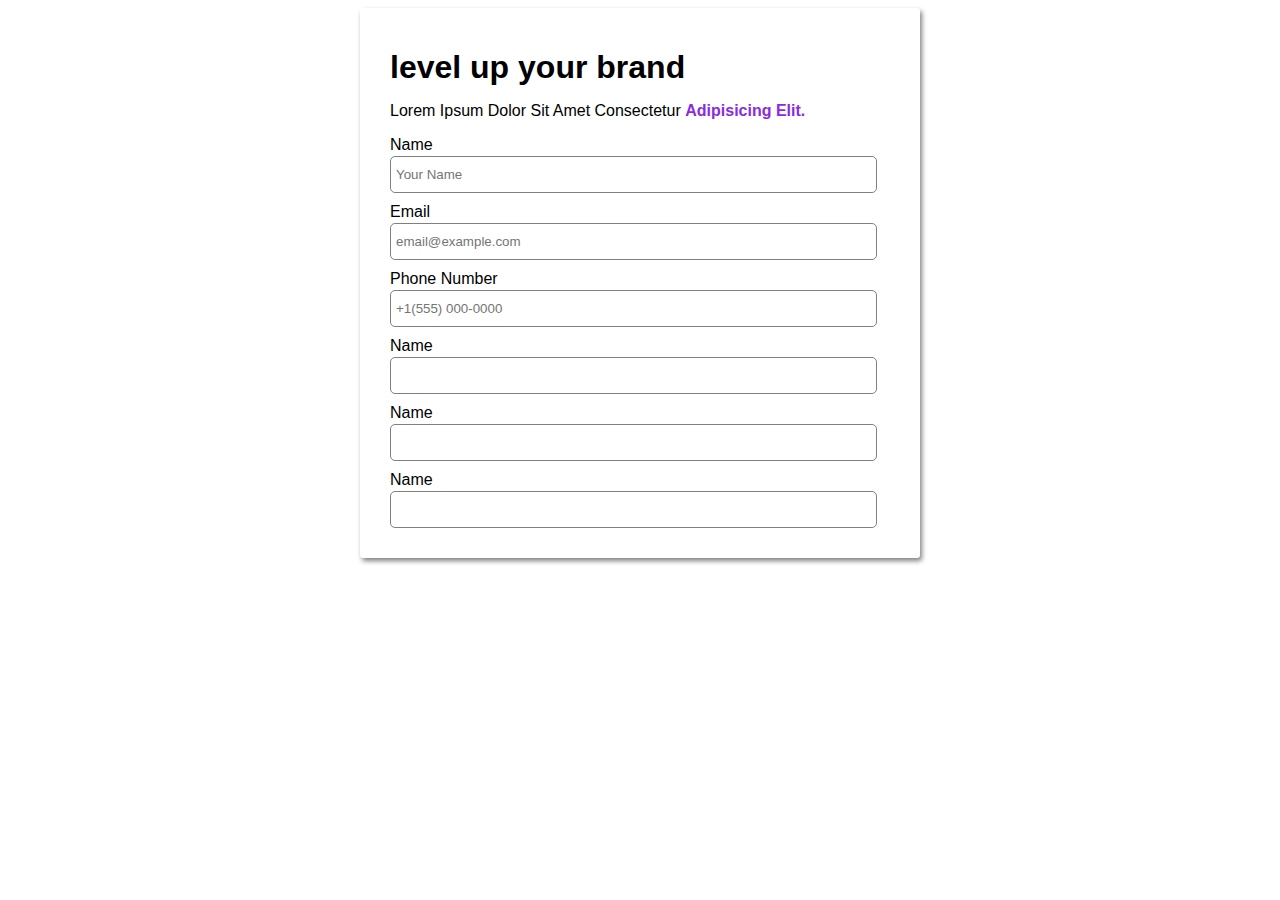
<file: css02/index.html>
<!DOCTYPE html>
<html lang="en">
  <head>
    <meta charset="UTF-8" />
    <meta name="viewport" content="width=device-width, initial-scale=1.0" />
    <title>CSS FORM</title>
    <link rel="stylesheet" href="./style.css" />
  </head>
  <body>
    <div class="contact-form">
      <h1 class="title">level up your brand</h1>
      <p class="subtitle">
        Lorem ipsum dolor sit amet consectetur
        <strong>adipisicing elit.</strong>
      </p>
      <form>
        <div>
          <label>Name</label>
          <input name="name" type="text" placeholder="Your Name" />
        </div>
        <div>
          <label>Email</label>
          <input name="email" type="email" placeholder="email@example.com" />
        </div>
        <div>
          <label>Phone Number</label>
          <input name="phone" type="number" placeholder="+1(555) 000-0000" />
        </div>
        <div>
          <label>Name</label>
          <input />
        </div>
        <div>
          <label>Name</label>
          <input />
        </div>
        <div>
          <label>Name</label>
          <input />
        </div>
      </form>
    </div>
  </body>
</html>
</file>
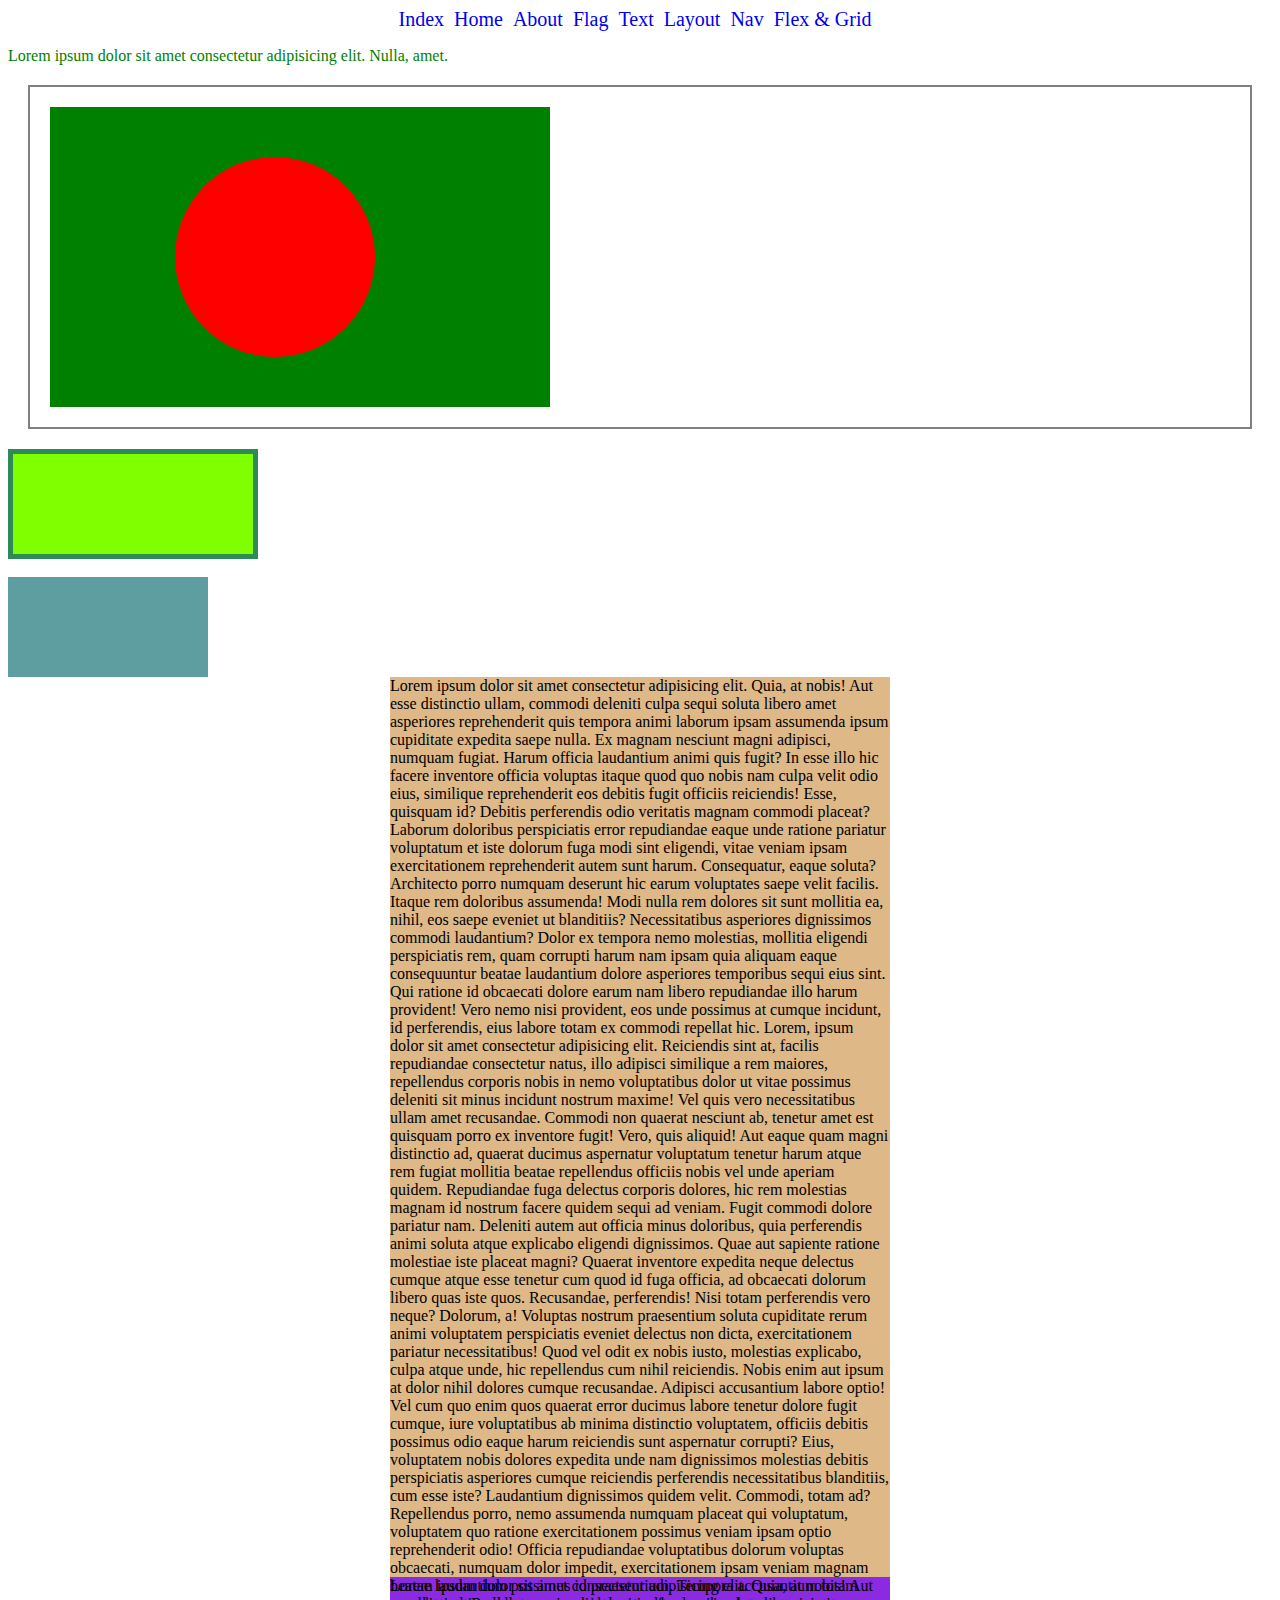
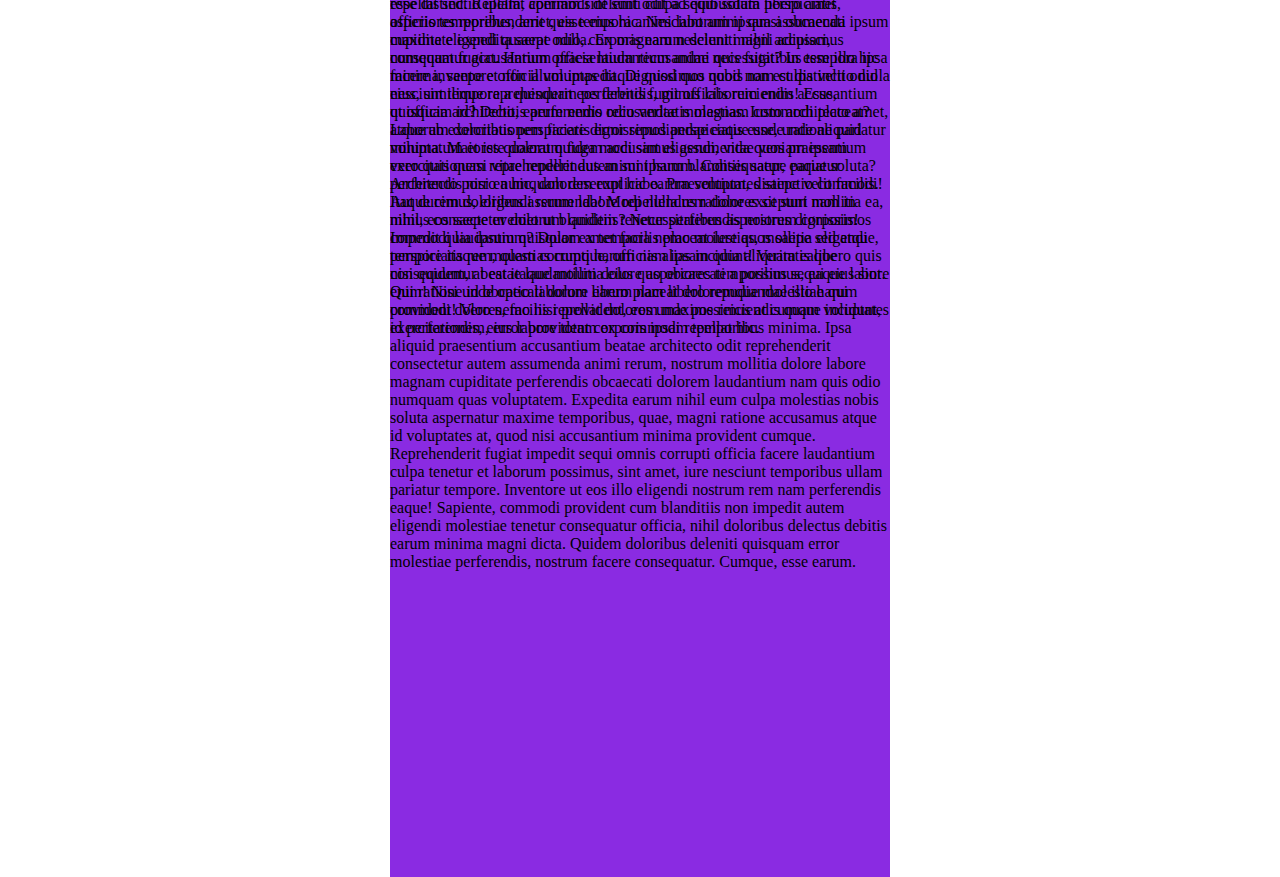
<file: css01/flag.html>
<!DOCTYPE html>
<html lang="en">
  <head>
    <meta charset="UTF-8" />
    <meta name="viewport" content="width=device-width, initial-scale=1.0" />
    <title>Document</title>
    <link rel="stylesheet" href="./style.css" />
  </head>
  <body>
    <div class="nav">
      <a href="/index.html">Index</a>
      <a href="/home.html">Home</a>
      <a href="/about.html">About</a>
      <a href="/flag.html" class="flag">Flag</a>
      <div class="dropdown">
        <a>Bangladesh</a>
        <a>Pakistan</a>
        <a>Bhutan</a>
        <a>Nepal</a>
      </div>
      <a href="/text.html">Text</a>
      <a href="./layout.html">Layout</a>
      <a href="./nav.html">Nav</a>
      <a href="./flexandgrid.html">Flex & Grid</a>
    </div>
    <div id="main" class="main">
      <div id="main2">
        <div id="main3">
          <div id="main4">
            <div id="main5" style="color: blueviolet">
              <p class="para graph" id="paragraph">
                Lorem ipsum dolor sit amet consectetur adipisicing elit. Nulla,
                amet.
              </p>
            </div>
          </div>
        </div>
      </div>
    </div>
    <div class="bd-flag">
      <div class="rectangle">
        <div class="circle"></div>
      </div>
    </div>
    <div class="box1"></div>
    <br />
    <div class="box2"></div>
    <div class="flag-disc">
      Lorem ipsum dolor sit amet consectetur adipisicing elit. Quia, at nobis!
      Aut esse distinctio ullam, commodi deleniti culpa sequi soluta libero amet
      asperiores reprehenderit quis tempora animi laborum ipsam assumenda ipsum
      cupiditate expedita saepe nulla. Ex magnam nesciunt magni adipisci,
      numquam fugiat. Harum officia laudantium animi quis fugit? In esse illo
      hic facere inventore officia voluptas itaque quod quo nobis nam culpa
      velit odio eius, similique reprehenderit eos debitis fugit officiis
      reiciendis! Esse, quisquam id? Debitis perferendis odio veritatis magnam
      commodi placeat? Laborum doloribus perspiciatis error repudiandae eaque
      unde ratione pariatur voluptatum et iste dolorum fuga modi sint eligendi,
      vitae veniam ipsam exercitationem reprehenderit autem sunt harum.
      Consequatur, eaque soluta? Architecto porro numquam deserunt hic earum
      voluptates saepe velit facilis. Itaque rem doloribus assumenda! Modi nulla
      rem dolores sit sunt mollitia ea, nihil, eos saepe eveniet ut blanditiis?
      Necessitatibus asperiores dignissimos commodi laudantium? Dolor ex tempora
      nemo molestias, mollitia eligendi perspiciatis rem, quam corrupti harum
      nam ipsam quia aliquam eaque consequuntur beatae laudantium dolore
      asperiores temporibus sequi eius sint. Qui ratione id obcaecati dolore
      earum nam libero repudiandae illo harum provident! Vero nemo nisi
      provident, eos unde possimus at cumque incidunt, id perferendis, eius
      labore totam ex commodi repellat hic. Lorem, ipsum dolor sit amet
      consectetur adipisicing elit. Reiciendis sint at, facilis repudiandae
      consectetur natus, illo adipisci similique a rem maiores, repellendus
      corporis nobis in nemo voluptatibus dolor ut vitae possimus deleniti sit
      minus incidunt nostrum maxime! Vel quis vero necessitatibus ullam amet
      recusandae. Commodi non quaerat nesciunt ab, tenetur amet est quisquam
      porro ex inventore fugit! Vero, quis aliquid! Aut eaque quam magni
      distinctio ad, quaerat ducimus aspernatur voluptatum tenetur harum atque
      rem fugiat mollitia beatae repellendus officiis nobis vel unde aperiam
      quidem. Repudiandae fuga delectus corporis dolores, hic rem molestias
      magnam id nostrum facere quidem sequi ad veniam. Fugit commodi dolore
      pariatur nam. Deleniti autem aut officia minus doloribus, quia perferendis
      animi soluta atque explicabo eligendi dignissimos. Quae aut sapiente
      ratione molestiae iste placeat magni? Quaerat inventore expedita neque
      delectus cumque atque esse tenetur cum quod id fuga officia, ad obcaecati
      dolorum libero quas iste quos. Recusandae, perferendis! Nisi totam
      perferendis vero neque? Dolorum, a! Voluptas nostrum praesentium soluta
      cupiditate rerum animi voluptatem perspiciatis eveniet delectus non dicta,
      exercitationem pariatur necessitatibus! Quod vel odit ex nobis iusto,
      molestias explicabo, culpa atque unde, hic repellendus cum nihil
      reiciendis. Nobis enim aut ipsum at dolor nihil dolores cumque recusandae.
      Adipisci accusantium labore optio! Vel cum quo enim quos quaerat error
      ducimus labore tenetur dolore fugit cumque, iure voluptatibus ab minima
      distinctio voluptatem, officiis debitis possimus odio eaque harum
      reiciendis sunt aspernatur corrupti? Eius, voluptatem nobis dolores
      expedita unde nam dignissimos molestias debitis perspiciatis asperiores
      cumque reiciendis perferendis necessitatibus blanditiis, cum esse iste?
      Laudantium dignissimos quidem velit. Commodi, totam ad? Repellendus porro,
      nemo assumenda numquam placeat qui voluptatum, voluptatem quo ratione
      exercitationem possimus veniam ipsam optio reprehenderit odio! Officia
      repudiandae voluptatibus dolorum voluptas obcaecati, numquam dolor
      impedit, exercitationem ipsam veniam magnam beatae laudantium possimus id
      praesentium. Tempora accusantium totam repellat sed. Repellat aperiam sint
      sunt odit ad quibusdam perspiciatis, officiis temporibus, amet, esse eius
      hic. Nesciunt animi quasi obcaecati maxime eligendi quaerat odio, corporis
      earum deleniti nihil accusamus consequatur accusantium praesentium
      recusandae necessitatibus tempora ipsa minima, saepe et non illum impedit.
      Dignissimos quod non est distinctio nulla nesciunt tempora a quisquam
      perferendis, minus laborum enim accusantium ut officia architecto, earum
      nemo recusandae molestias. Iusto architecto amet, atque ab exercitationem
      facere dignissimos perspiciatis esse, unde aliquid minima. Maiores quaerat
      quidem accusamus assumenda quos praesentium vero quis quasi vitae
      repellendus animi ipsum blanditiis saepe pariatur perferendis nisi ea hic,
      dolorem explicabo. Praesentium, distinctio commodi! Aut ducimus, eligendi
      rerum labore repellendus ratione excepturi nam in minus consectetur
      dolorum quidem tenetur perferendis nostrum corporis! Impedit quia ipsum
      quisquam amet facilis placeat iure quos saepe sed atque, tempore itaque
      molestias cumque, officiis alias incidunt! Veritatis libero quis nisi
      quidem, at est itaque mollitia eius quo obcaecati a possimus, eaque labore
      enim! Nisi unde optio laborum libero placeat doloremque molestiae qui
      commodi dolores, facilis repellat dolorem maxime reiciendis quam
      voluptates exercitationem, error provident corporis ipsam temporibus
      minima. Ipsa aliquid praesentium accusantium beatae architecto odit
      reprehenderit consectetur autem assumenda animi rerum, nostrum mollitia
      dolore labore magnam cupiditate perferendis obcaecati dolorem laudantium
      nam quis odio numquam quas voluptatem. Expedita earum nihil eum culpa
      molestias nobis soluta aspernatur maxime temporibus, quae, magni ratione
      accusamus atque id voluptates at, quod nisi accusantium minima provident
      cumque. Reprehenderit fugiat impedit sequi omnis corrupti officia facere
      laudantium culpa tenetur et laborum possimus, sint amet, iure nesciunt
      temporibus ullam pariatur tempore. Inventore ut eos illo eligendi nostrum
      rem nam perferendis eaque! Sapiente, commodi provident cum blanditiis non
      impedit autem eligendi molestiae tenetur consequatur officia, nihil
      doloribus delectus debitis earum minima magni dicta. Quidem doloribus
      deleniti quisquam error molestiae perferendis, nostrum facere consequatur.
      Cumque, esse earum.
    </div>
    <div class="flag-disc2">
      Lorem ipsum dolor sit amet consectetur adipisicing elit. Quia, at nobis!
      Aut esse distinctio ullam, commodi deleniti culpa sequi soluta libero amet
      asperiores reprehenderit quis tempora animi laborum ipsam assumenda ipsum
      cupiditate expedita saepe nulla. Ex magnam nesciunt magni adipisci,
      numquam fugiat. Harum officia laudantium animi quis fugit? In esse illo
      hic facere inventore officia voluptas itaque quod quo nobis nam culpa
      velit odio eius, similique reprehenderit eos debitis fugit officiis
      reiciendis! Esse, quisquam id? Debitis perferendis odio veritatis magnam
      commodi placeat? Laborum doloribus perspiciatis error repudiandae eaque
      unde ratione pariatur voluptatum et iste dolorum fuga modi sint eligendi,
      vitae veniam ipsam exercitationem reprehenderit autem sunt harum.
      Consequatur, eaque soluta? Architecto porro numquam deserunt hic earum
      voluptates saepe velit facilis. Itaque rem doloribus assumenda! Modi nulla
      rem dolores sit sunt mollitia ea, nihil, eos saepe eveniet ut blanditiis?
      Necessitatibus asperiores dignissimos commodi laudantium? Dolor ex tempora
      nemo molestias, mollitia eligendi perspiciatis rem, quam corrupti harum
      nam ipsam quia aliquam eaque consequuntur beatae laudantium dolore
      asperiores temporibus sequi eius sint. Qui ratione id obcaecati dolore
      earum nam libero repudiandae illo harum provident! Vero nemo nisi
      provident, eos unde possimus at cumque incidunt, id perferendis, eius
      labore totam ex commodi repellat hic.
    </div>
  </body>
</html>
</file>
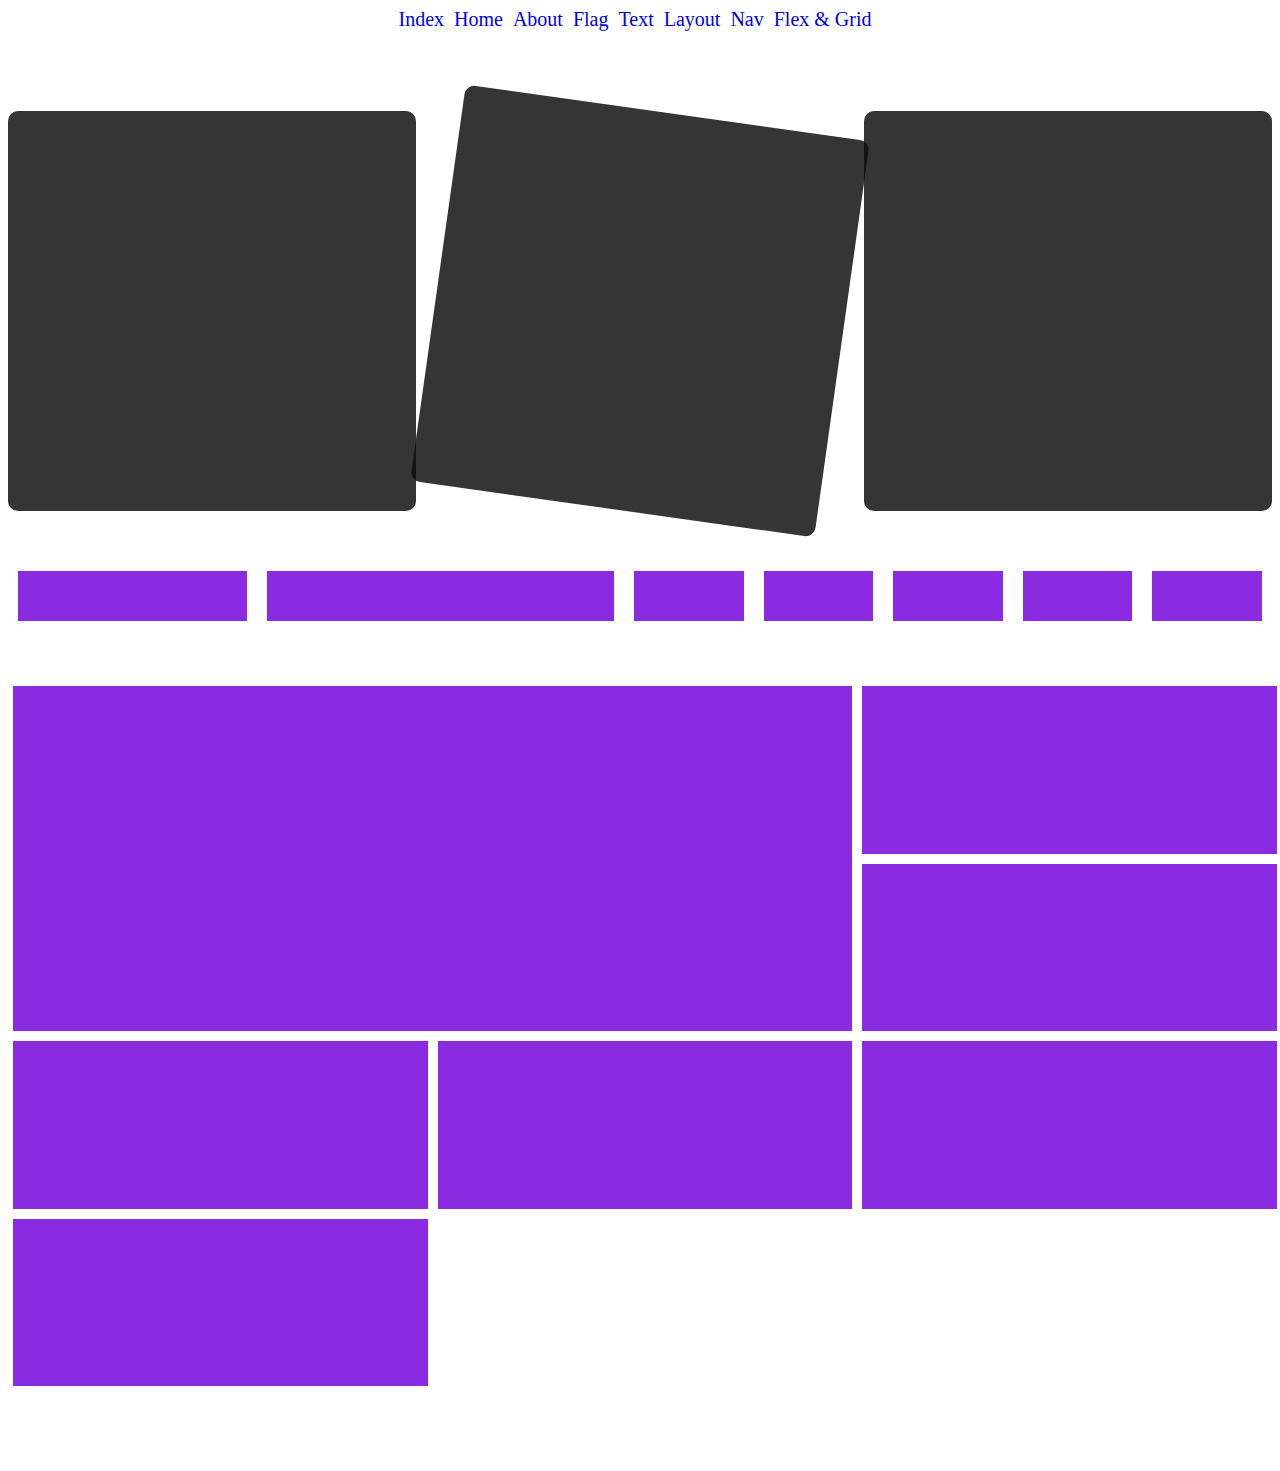
<file: css01/flexandgrid.html>
<!DOCTYPE html>
<html lang="en">
  <head>
    <meta charset="UTF-8" />
    <meta name="viewport" content="width=device-width, initial-scale=1.0" />
    <title>Document</title>
    <link rel="stylesheet" href="./style.css" />
  </head>
  <body>
    <div class="nav">
      <a href="./index.html">Index</a>
      <a href="./home.html">Home</a>
      <a href="./about.html">About</a>
      <a href="./flag.html">Flag</a>
      <a href="./text.html">Text</a>
      <a href="./layout.html">Layout</a>
      <a href="./nav.html">Nav</a>
      <a href="./flexandgrid.html">Flex & Grid</a>
    </div>
    <div class="technologies">
      <div class="tech">
        <!-- <img src="./images/Johnny-Depp-Captain-Jack.jpg" alt="" /> -->
      </div>
      <div class="tech"></div>
      <div class="tech"></div>
    </div>

    <div class="cards-flex">
      <div class="card-flex"></div>
      <div class="card-flex"></div>
      <div class="card-flex"></div>
      <div class="card-flex"></div>
      <div class="card-flex"></div>
      <div class="card-flex"></div>
      <div class="card-flex"></div>
      <!-- <div class="card-flex"></div>
      <div class="card-flex"></div>
      <div class="card-flex"></div>
      <div class="card-flex"></div>
      <div class="card-flex"></div> -->
    </div>
    <div class="cards-grid">
      <div class="card-grid"></div>
      <div class="card-grid"></div>
      <div class="card-grid"></div>
      <div class="card-grid"></div>
      <div class="card-grid"></div>
      <div class="card-grid"></div>
      <div class="card-grid"></div>
    </div>
    <br />
    <br />
    <br />
    <br />
    <br />
  </body>
</html>
</file>
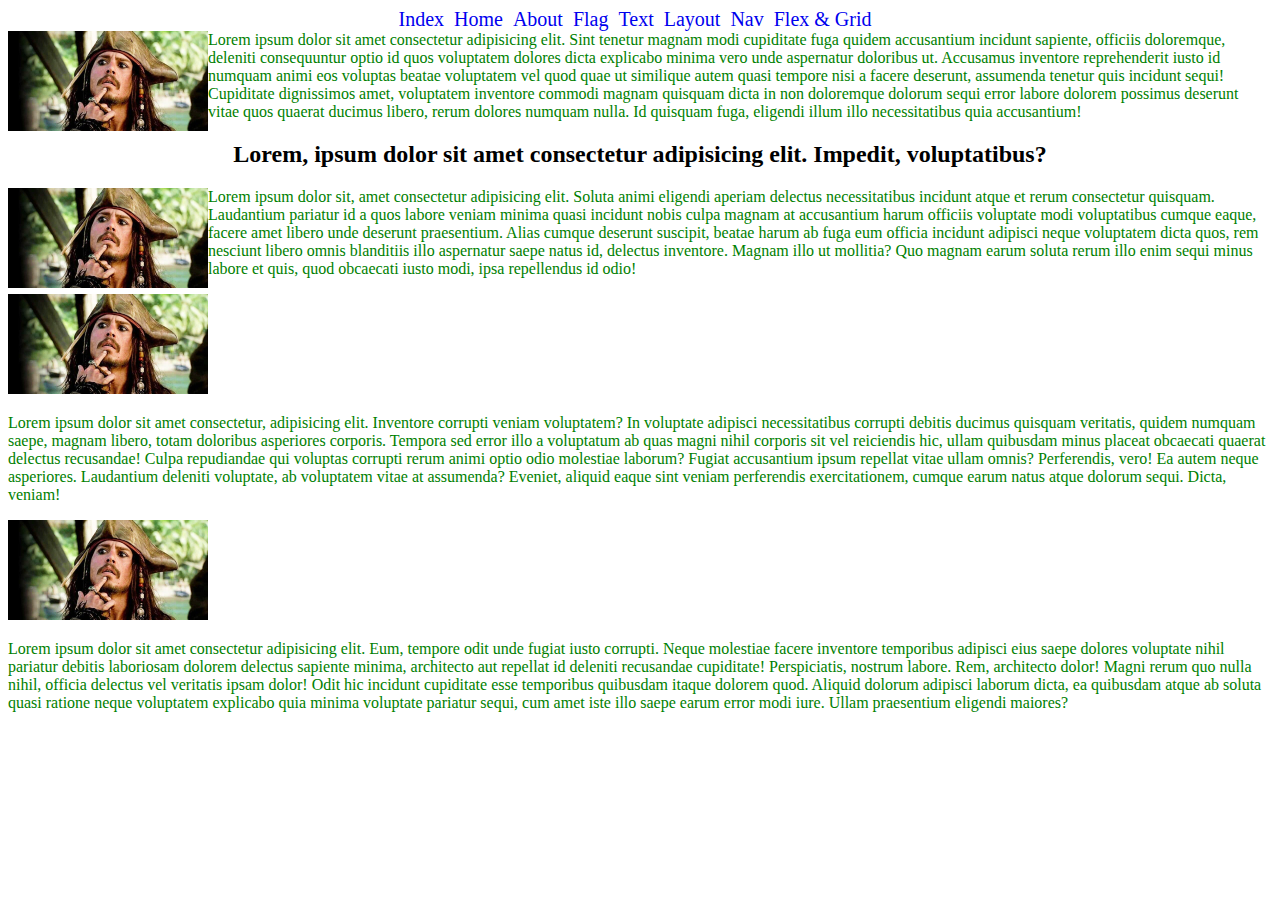
<file: css01/layout.html>
<!DOCTYPE html>
<html lang="en">
  <head>
    <meta charset="UTF-8" />
    <meta name="viewport" content="width=device-width, initial-scale=1.0" />
    <title>Layout</title>
    <link rel="stylesheet" href="./style.css" />
  </head>
  <body>
    <div class="nav">
      <a href="./index.html">Index</a>
      <a href="./home.html">Home</a>
      <a href="./about.html">About</a>
      <a href="./flag.html">Flag</a>
      <a href="./text.html">Text</a>
      <a href="./layout.html">Layout</a>
      <a href="./nav.html">Nav</a>
      <a href="./flexandgrid.html">Flex & Grid</a>
    </div>
    <div class="container-layout">
      <div class="container-element1">
        <img
          class="layout-img1"
          src="./images/Johnny-Depp-Captain-Jack.jpg"
          width="200px"
        />
        <p>
          Lorem ipsum dolor sit amet consectetur adipisicing elit. Sint tenetur
          magnam modi cupiditate fuga quidem accusantium incidunt sapiente,
          officiis doloremque, deleniti consequuntur optio id quos voluptatem
          dolores dicta explicabo minima vero unde aspernatur doloribus ut.
          Accusamus inventore reprehenderit iusto id numquam animi eos voluptas
          beatae voluptatem vel quod quae ut similique autem quasi tempore nisi
          a facere deserunt, assumenda tenetur quis incidunt sequi! Cupiditate
          dignissimos amet, voluptatem inventore commodi magnam quisquam dicta
          in non doloremque dolorum sequi error labore dolorem possimus deserunt
          vitae quos quaerat ducimus libero, rerum dolores numquam nulla. Id
          quisquam fuga, eligendi illum illo necessitatibus quia accusantium!
        </p>
        <h2>
          Lorem, ipsum dolor sit amet consectetur adipisicing elit. Impedit,
          voluptatibus?
        </h2>
      </div>
      <div class="container-element2">
        <img
          class="layout-img2"
          src="./images/Johnny-Depp-Captain-Jack.jpg"
          width="200px"
        />
        <p>
          Lorem ipsum dolor sit, amet consectetur adipisicing elit. Soluta animi
          eligendi aperiam delectus necessitatibus incidunt atque et rerum
          consectetur quisquam. Laudantium pariatur id a quos labore veniam
          minima quasi incidunt nobis culpa magnam at accusantium harum officiis
          voluptate modi voluptatibus cumque eaque, facere amet libero unde
          deserunt praesentium. Alias cumque deserunt suscipit, beatae harum ab
          fuga eum officia incidunt adipisci neque voluptatem dicta quos, rem
          nesciunt libero omnis blanditiis illo aspernatur saepe natus id,
          delectus inventore. Magnam illo ut mollitia? Quo magnam earum soluta
          rerum illo enim sequi minus labore et quis, quod obcaecati iusto modi,
          ipsa repellendus id odio!
        </p>
      </div>
      <div>
        <img
          class="layout-img3"
          src="./images/Johnny-Depp-Captain-Jack.jpg"
          width="200px"
        />
        <p>
          Lorem ipsum dolor sit amet consectetur, adipisicing elit. Inventore
          corrupti veniam voluptatem? In voluptate adipisci necessitatibus
          corrupti debitis ducimus quisquam veritatis, quidem numquam saepe,
          magnam libero, totam doloribus asperiores corporis. Tempora sed error
          illo a voluptatum ab quas magni nihil corporis sit vel reiciendis hic,
          ullam quibusdam minus placeat obcaecati quaerat delectus recusandae!
          Culpa repudiandae qui voluptas corrupti rerum animi optio odio
          molestiae laborum? Fugiat accusantium ipsum repellat vitae ullam
          omnis? Perferendis, vero! Ea autem neque asperiores. Laudantium
          deleniti voluptate, ab voluptatem vitae at assumenda? Eveniet, aliquid
          eaque sint veniam perferendis exercitationem, cumque earum natus atque
          dolorum sequi. Dicta, veniam!
        </p>
      </div>
      <div>
        <img
          class="layout-img4"
          src="./images/Johnny-Depp-Captain-Jack.jpg"
          width="200px"
        />
        <p>
          Lorem ipsum dolor sit amet consectetur adipisicing elit. Eum, tempore
          odit unde fugiat iusto corrupti. Neque molestiae facere inventore
          temporibus adipisci eius saepe dolores voluptate nihil pariatur
          debitis laboriosam dolorem delectus sapiente minima, architecto aut
          repellat id deleniti recusandae cupiditate! Perspiciatis, nostrum
          labore. Rem, architecto dolor! Magni rerum quo nulla nihil, officia
          delectus vel veritatis ipsam dolor! Odit hic incidunt cupiditate esse
          temporibus quibusdam itaque dolorem quod. Aliquid dolorum adipisci
          laborum dicta, ea quibusdam atque ab soluta quasi ratione neque
          voluptatem explicabo quia minima voluptate pariatur sequi, cum amet
          iste illo saepe earum error modi iure. Ullam praesentium eligendi
          maiores?
        </p>
      </div>
    </div>
  </body>
</html>
</file>
<file: css02/style.css>
body {
  font-family: "Heebo", sans-serif;
}
.contact-form {
  width: 500px;
  margin: auto;
  box-shadow: 2px 3px 5px gray;
  border-radius: 3px;
  padding: 20px 30px;
}
h1 {
  margin-bottom: 10px;
}

.subtitle {
  text-transform: capitalize;
}
strong {
  color: blueviolet;
}
label {
  text-transform: capitalize;
  font-weight: 500;
}

input,
textarea {
  display: block;
  margin-top: 2px;
  margin-bottom: 10px;
  padding: 10px 20px 10px 5px;
  width: 460px;
  border-radius: 5px;
  border: 1px solid gray;
}

textarea {
  max-width: 500px;
}
.service-heading {
  display: block;
  margin-bottom: 8px;
}
.service-list {
  display: grid;
  grid-template-columns: repeat(2, 1fr);
  gap: 3px;
}

input[type="checkbox"] {
  display: inline-block;
  width: auto;
}

.btn {
  width: 490px;
  background-color: blueviolet;
  font-size: 14px;
  color: white;
  display: block;
  margin-top: 12px;
  cursor: pointer;
  font-weight: 500;
}
</file>
<file: css01/style.css>
@import url("https://cdn.jsdelivr.net/npm/bootstrap-icons@1.13.1/font/bootstrap-icons.min.css");

:root {
  /* --boxColor: cadetblue; */
  --circleColor: red;
}
.nav {
  display: flex;
  justify-content: center;
  position: relative;
}

.nav a {
  margin-right: 10px;
  text-decoration: none;
  font-size: 20px;
}

.nav a:hover {
  color: aqua;
}

.nav a:active {
  color: blue;
}

.nav a:visited {
  color: red;
}

.nav a:focus {
  color: green;
}

h2 {
  text-align: center;
}

/* index */
.all-list {
  display: flex;
}
.unorder1 {
  list-style-type: circle;
}

.unorder2 {
  list-style-type: square;
}

.unorder3 {
  list-style-type: upper-roman;
}

.unorder4 {
  list-style-type: lower-alpha;
}

.unorder5 {
  list-style-type: decimal-leading-zero;
}

.table {
  width: 100%;
  overflow-x: auto;
}

table,
tr,
th,
td {
  border: 1px solid black;
  border-collapse: collapse;
  padding: 5px 10px;
  height: 40px;
  vertical-align: top;
}

.combinator {
  padding: 0;
}

.combinator p {
  text-align: center;
}

.combinator > p {
  color: blueviolet;
}

.parents ~ p {
  color: brown;
  font-weight: 600;
}
.parents + p {
  color: darkblue;
}

.parents ~ h2 {
  color: chartreuse;
}

.parents1 p:first-child {
  color: darkmagenta;
  font-size: 20px;
}

.parents1 p:last-child {
  color: aqua;
}

.parents2 p:nth-child(3n + 1) {
  color: coral;
}

.parents1::after {
  content: "hello";
  width: 100%;
  height: 100%;
  background-color: aquamarine;
}
.parents1::before {
  content: "";
  position: absolute;
  top: 0;
  left: 0;
  width: 100%;
  height: 100%;
  z-index: 1;

  background-color: rgb(0, 0, 0);
  opacity: 0.4;
}

.parents1 {
  position: relative;
  background-image: url("https://encrypted-tbn0.gstatic.com/images?q=tbn:ANd9GcR132TBAD0-GhGhN8_2Xr-3obkFd4NzFbk6Hg&s");
  background-size: cover;
  color: wheat;
}

.parents1 > * {
  position: relative;
  z-index: 2;
}

.span {
  display: block;
}
.span::first-line {
  color: crimson;
}

.span::first-letter {
  font-size: 20px;
  font-weight: 600;
}

span::selection {
  color: blue;
  background-color: chartreuse;
}

/* Home */
.discription {
  width: 600px;
  margin: auto;
  text-align: center;
  font-size: 20px;
  color: white;
  background-color: black;
  opacity: 80%;
  background-image: url("./images/Johnny-Depp-Captain-Jack.jpg");
  background-repeat: no-repeat;
  background-position: top center;
  background-attachment: fixed;
  background-size: 300px cover;
}

spam {
  color: darkcyan;
  font-weight: bold;
}

/* About */
.about-heading {
  text-align: center;
}
.fa-heart,
.bi-x-octagon,
.material-symbols-outlined {
  font-size: 40px;
  color: red;
}
.about-heading1 {
  color: crimson;
  text-align: left;
  text-decoration: dotted overline 5px;
}
.about-heading2 {
  text-align: center;
  text-decoration: line-through dashed blue 2px;
}

.about-heading3 {
  text-align: right;
  text-transform: capitalize;
  text-decoration: underline;
  text-shadow: 3px 4px 3px blue;
}

.about-subheading1 {
  letter-spacing: 2px;
}

.about-subheading2 {
  word-spacing: 5px;
  font-size: 30px;
  font-weight: 600;
}

.about-subheading3 {
  font-size: 40px;
  font-variant: small-caps;
}

.about-disc1 {
  text-indent: 200px;
}

.about-disc2 {
  line-height: 30px;
}

.about-disc3 {
  text-align-last: justify;
}

.about-normal {
  /* white-space: nowrap; */
  padding-bottom: 80px;
}

/* Flag */

#paragraph {
  /* color: cornflowerblue; */
}

.graph {
  /* color: blue; */
}

p {
  color: green;
}

.bd-flag {
  padding: 20px;
  margin: 20px;
  border: 2px solid gray;
}

.rectangle {
  width: 500px;
  height: 300px;
  background-color: green;
  position: relative;
}

.circle {
  position: absolute;
  top: 50px;
  left: 125px;
  width: 200px;
  height: 200px;
  background-color: var(--circleColor);
  border-radius: 50%;
  background-position: center;
}

.box1 {
  width: 200px;
  height: 100px;
  background-color: chartreuse;
  padding: 0 20px;
  border: 5px solid seagreen;
  /* z-index: 10; */
  transition: 2s;
  transition-delay: 1.5s;
  transition-timing-function: ease-in-out;
}
.box1:hover {
  width: 600px;
}
.box2 {
  width: 200px;
  height: 100px;
  background-color: cadetblue;
  transition: 2s;
}

.box2:hover {
  /* transform: translate(100px, 20px); */
  /* transform: rotate(360deg); */
  /* transform: scale(1,2); */
  transform: translateX(100px);
  transform: skew(45deg);
}

html,
body {
  height: 100%;
}

.flag-disc {
  width: 500px;
  margin: auto;
  height: 100%;
  background-color: burlywood;
}

.flag-disc2 {
  width: 500px;
  margin: auto;
  height: 100%;
  background-color: blueviolet;
}

.dropdown {
  position: absolute;
  top: 10px;
  right: 510px;
  padding: 20px;
  box-shadow: 0px 8px 16px 0px rgba(0, 0, 0, 0.2);
  min-width: 100px;
  z-index: 20;
  display: none;
}
.flag:hover + .dropdown {
  display: block;
}

.dropdown a {
  display: block;
  padding: 10px;
}
.dropdown a:hover {
  background-color: red;
}

/* Text */
.text-heading {
  text-align: center;
}

.text-page-section {
  background-image: url("./images/Johnny-Depp-Captain-Jack.jpg");
  width: 90%;
  margin: auto;
  height: 200px;
  background-size: cover;
}

.text-page-section-child {
  width: 100%;
  height: 100%;
  background-color: rgba(0, 0, 0, 0.6);
}

.text-page-section-text {
  color: white;
}

.opacity-content {
  width: 320px;
  height: 400px;
  margin: 30px auto;
  overflow: hidden;
  position: relative;
}

.opacity-content img {
  width: 320px;
  height: 400px;
  transition: 1s;
}

.opacity-content:hover img {
  transform: scale(1.2);
}

.text-content {
  width: 100%;
  height: 100%;
  background-color: rgba(106, 0, 255, 0.4);
  align-content: center;
  text-align: center;
  position: absolute;
  top: 500px;
  left: 0;
  transition: 1s;
  color: wheat;
}

.text-content a {
  padding: 10px 20px;
  background-color: rgb(146, 42, 42);
  color: wheat;
  border-radius: 2px;
  text-decoration: none;
}

.opacity-content:hover .text-content {
  display: block;
  top: 0;
}

/* Layout */

.container-layout {
  float: right;
}
.container-element1 {
  float: right;
}
.container-element1 img {
  float: left;
}

.container-element1 p {
  display: inline;
}

.container-element2 img {
  float: left;
}

/* NAV */

.plus-content {
  position: relative;
  width: 150px;
  height: 150px;
  animation-name: plus-rotate;
  animation-duration: 4s;
  /* animation-iteration-count: infinite; */
  animation-fill-mode: backwards;
}

.plus {
  width: 60px;
  height: 16px;
  background-color: blueviolet;
  margin-bottom: 10px;
  position: absolute;
  top: 67px;
  left: calc(50% - 30px);
}

.plus:last-child {
  transform: rotate(90deg);
}

@keyframes plus-rotate {
  0% {
    transform: rotate(0deg);
  }
  20% {
    transform: rotate(90deg);
  }
  40% {
    transform: rotate(180deg);
  }
  60% {
    transform: rotate(270deg);
  }
  80% {
    transform: rotate(360deg);
  }
  100% {
    transform: rotate(0deg);
  }
}

.plus-content .main-manu {
  font-family: "Gill Sans", "Gill Sans MT", Calibri, "Trebuchet MS", sans-serif;
  margin: 0;
  padding: 0px;
  background-color: #1b3c53;
}

.main-manu .nav-items {
  list-style: none;
  padding: 12px 0;
  text-align: center;
}

.main-manu .nav-items .nav-item {
  display: inline-block;
}

.main-manu .nav-items .nav-item > a {
  text-decoration: none;
  padding: 10px 20px;
  font-size: 20px;
  color: white;
}

.main-manu .nav-items .nav-item:hover a {
  color: #d2c1b6;
}
.nav-item-service {
  position: relative;
}
.nav-dropdown {
  display: none;
  min-width: 160px;
  list-style: none;
  position: absolute;
  top: 30px;
  left: 5px;
  background-color: #1b3c53;
  padding: 0;
  /* z-index: 99; */
}

.nav-item-service:hover .nav-dropdown {
  display: block;
}

.nav-dropdown li {
  text-align: left;
  padding: 8px 15px;
}

.main-manu .nav-items .nav-item:hover .nav-dropdown li a {
  font-size: 20px;
  text-decoration: none;
  color: #f9f3ef;
}

.nav-dropdown li:last-child {
  padding-bottom: 15px;
}

.main-manu .nav-items .nav-item .nav-dropdown li a:hover {
  color: #d2c1b6;
  border-bottom: 1px solid #d2c1b6;
}

a[title] {
  font-size: 30px;
  margin-right: 20px;
  color: #456882;
}
a[title="bd"] {
  text-decoration: none;
}

div[class^="child"] {
  width: 100px;
  height: 100px;
  background-color: aquamarine;
  margin-bottom: 20px;
}

/* Flex & Grid */
.technologies {
  width: 100%;
  display: flex;
  gap: 20px;
  margin-top: 80px;
}

.tech {
  width: 500px;
  height: 400px;
  background-color: rgba(14, 14, 14, 0.84);
  border-radius: 10px;
  padding: 0 60px;
  /* box-sizing: border-box; */
}

.tech:nth-child(2) {
  transform: rotate(8deg);
}

.cards-flex,
.cards-flex2 {
  margin: 50px 0;
  display: flex;
}

.card-flex {
  width: 50px;
  height: 50px;
  background-color: blueviolet;
  margin: 10px;
}

.card-flex:nth-child(1) {
  flex-grow: 3;
}
.card-flex:nth-child(2) {
  flex-grow: 5;
}
.card-flex:nth-child(3) {
  flex-grow: 1;
}
.card-flex:nth-child(4) {
  flex-grow: 1;
}
.card-flex:nth-child(5) {
  flex-grow: 1;
}
.card-flex:nth-child(6) {
  flex-grow: 1;
}
.card-flex:nth-child(7) {
  flex-grow: 1;
}

.cards-grid {
  display: grid;
  grid-template-columns: repeat(3, 1fr);
  gap: 10px;
  height: 700px;
}
.card-grid {
  width: 100%;
  height: 100%;
  background-color: blueviolet;
  margin: 5px;
}

.card-grid:nth-child(1) {
  grid-column: 1/3;
  grid-row: 1/3;
}
</file>
